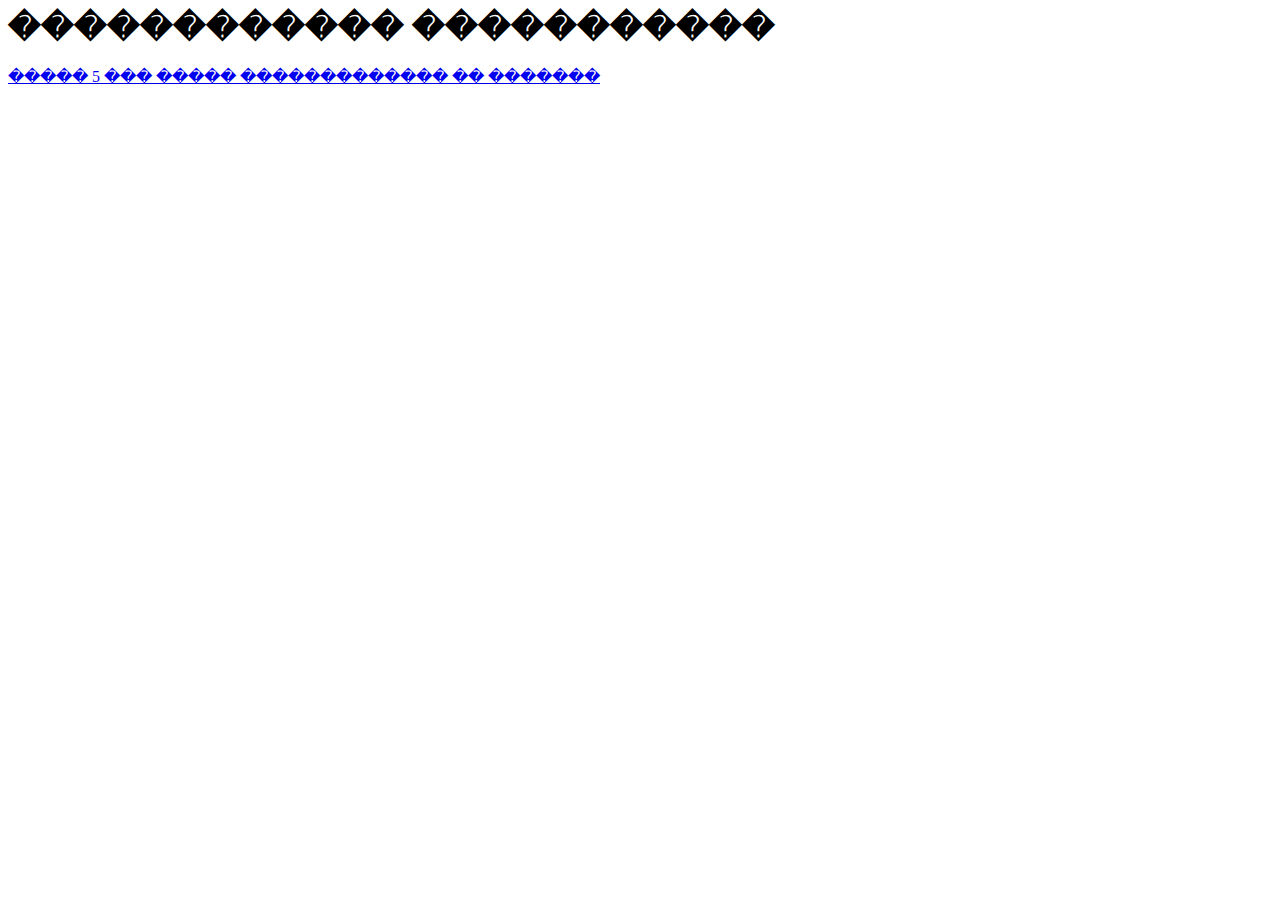
<file: data/reboot.html>
<html>
 <head>
  <meta http-equiv='refresh' content='5; URL=/'>
  <title>ESP8266</title>
 </head>
 <body>
  <h1>������������ �����������</h1>
  <p><a href="/">����� 5 ��� ����� ������������� �� �������</a>
 </body>
</html>
</file>
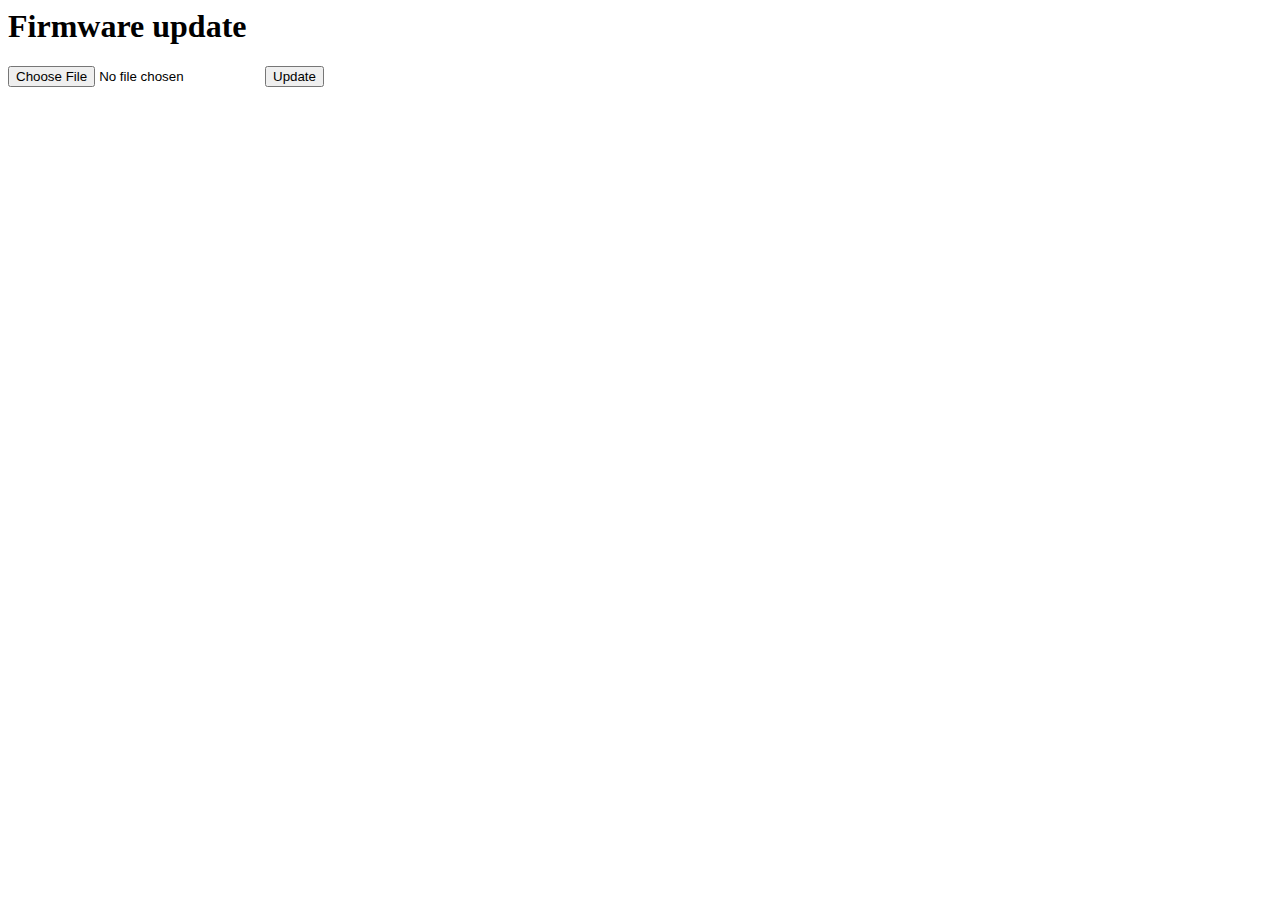
<file: data/update.html>
<html>
 <head>
  <meta http-equiv='refresh' content='15; URL=/'>
  <title>ESP8266</title>
 </head>
 <body>
  <h1>Firmware update</h1>
  <form method='POST' action='/update' enctype='multipart/form-data'>
   <input type='file' name='update'>
   <input type='submit' value='Update'>
  </form>
 </body>
</html>
</file>
